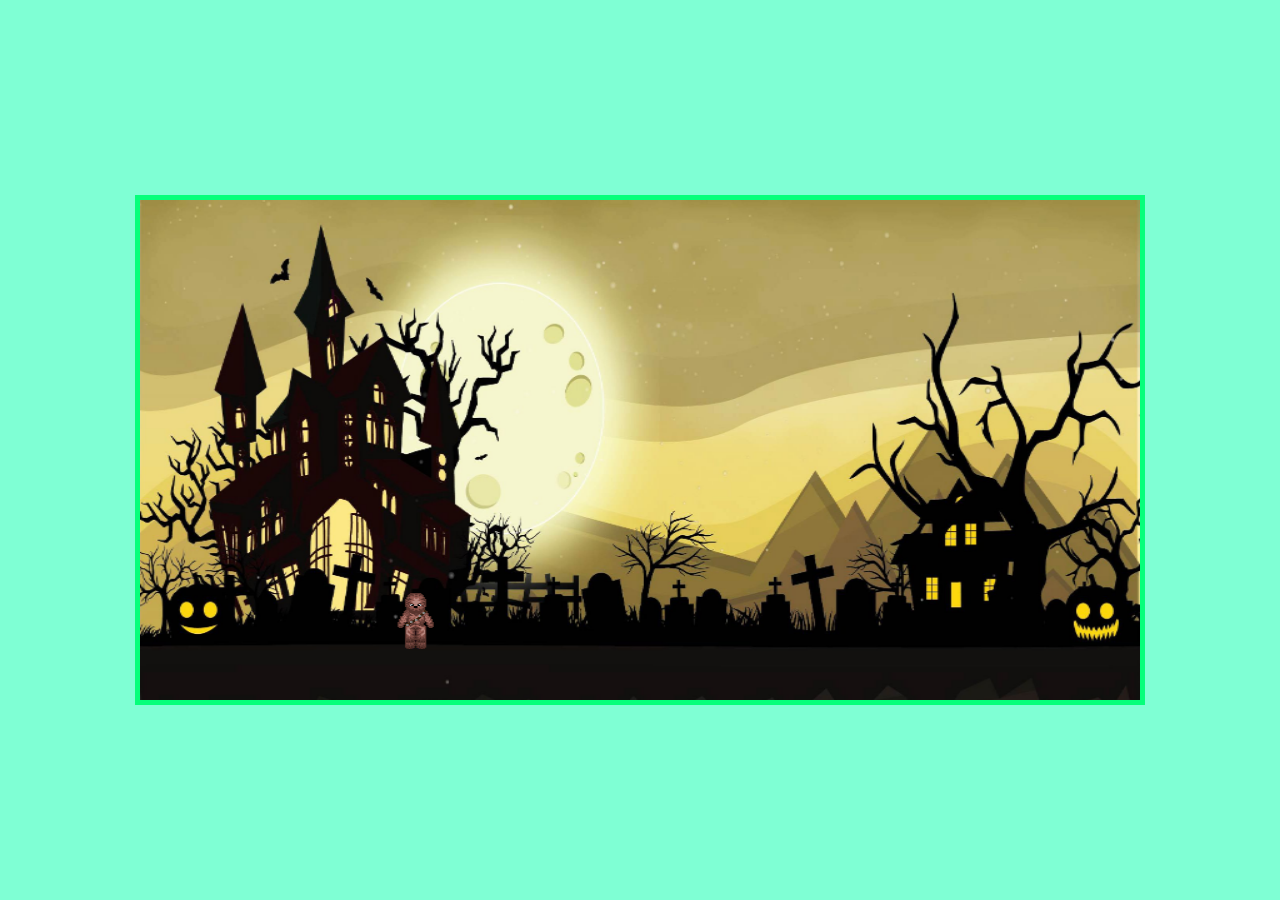
<file: index.html>
<!DOCTYPE html>
<html lang="en">
<head>
    <meta charset="UTF-8">
    <meta name="viewport" content="width=device-width, initial-scale=1.0">
    <title>demo</title>
    <link rel="stylesheet" href="style.css">

</head>
<body>

    <div>
        <canvas id="canvas"></canvas>
    </div>
    <script src="script.js"></script>


</body>

<footer></footer>
</html>
</file>
<file: style.css>
#canvas {
    width: 1000px;
    height: 500px;
    border: 5px solid rgb(6, 255, 122);
    background:  #ace4fa;
    position: fixed;
    top: 50%;
    left: 50%;
    transform: translate(-50%, -50%);
    /* margin-top:10px; */
    margin-bottom: auto;
}



* {
    background: aquamarine;
    margin: 0;
    padding: 0;
}
</file>
